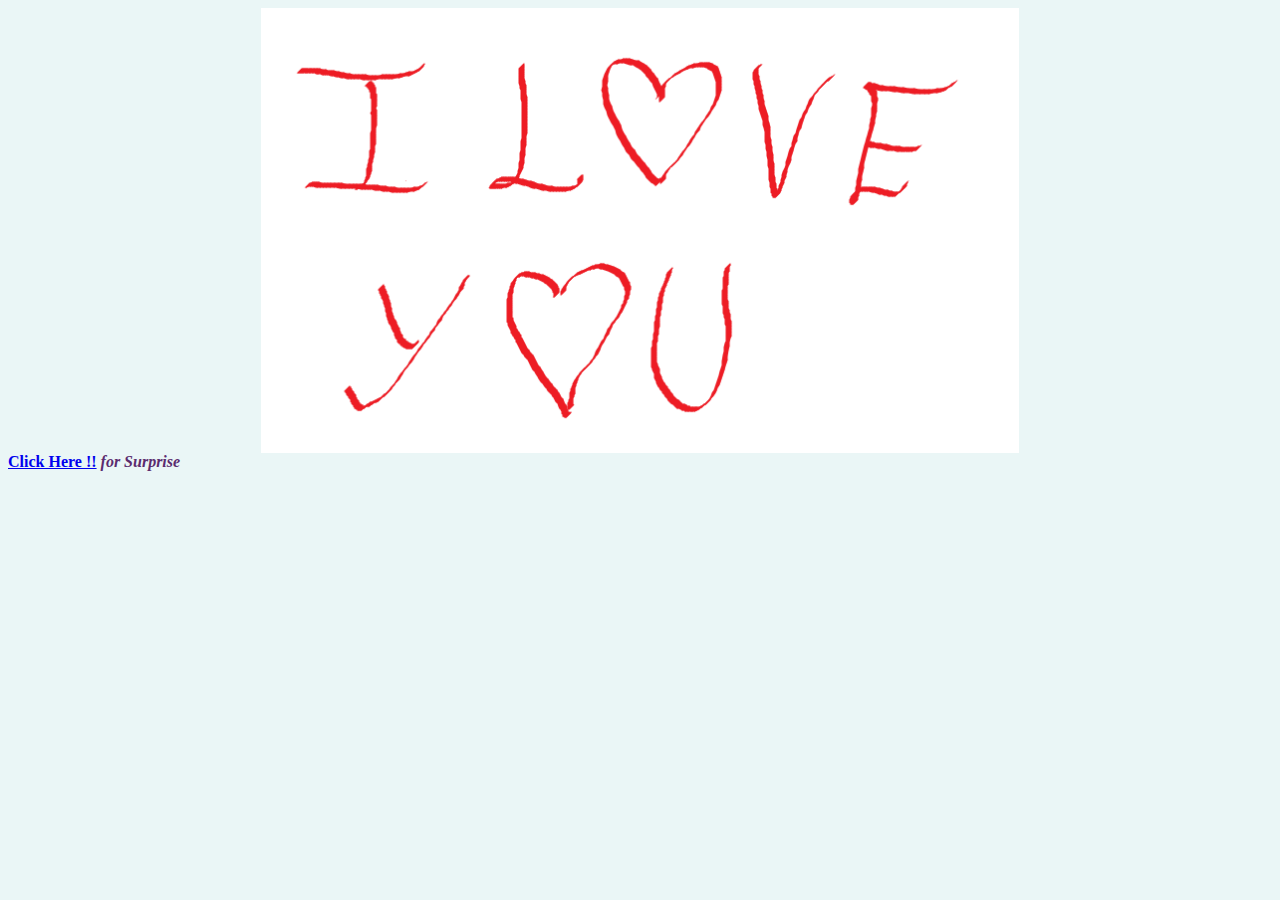
<file: index.html>
<!DOCTYPE html>
<html>
    <head>
        <meta charset="UTF-8">
        <title>Angel_in_heaven</title>
        <link rel="stylesheet" href="styles.css">
        <link rel="icon" href="D:\Gokul\New folder\favicon (2).ico">
    </head>
    <body>
        <div class="img">
            <img src="luv.png" alt="I love you">
        </div>
        <footer><a href="priya.html"><b> Click Here !!</b></a> <i> <strong> for Surprise</strong></i></footer>
    </body>
</html>
</file>
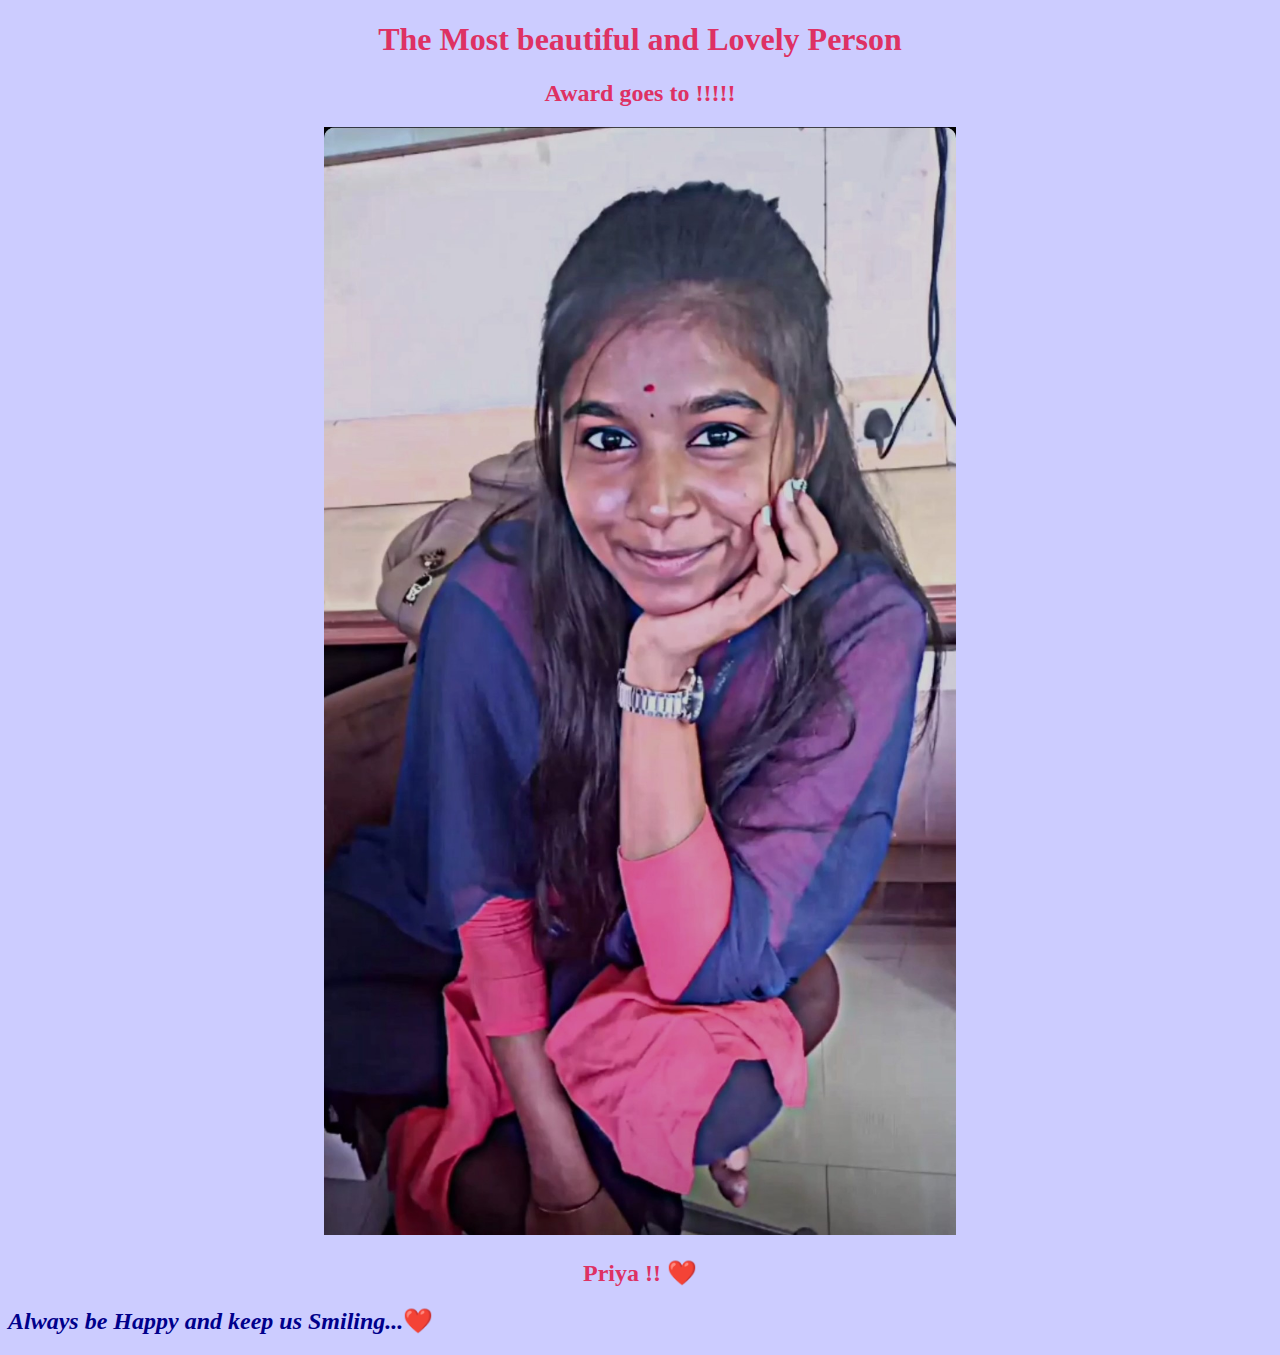
<file: priya.html>
<!DOCTYPE html>
<html>
    <head>
        <meta charset="UTF-8">
        <title>Angel_in_heaven</title>
        <link rel="stylesheet" href="styles2.css">
        <link rel="icon" href="D:\Gokul\New folder\favicon (2).ico">
    </head>
    <body>
        <div>
            <h1 class="text">The Most beautiful and Lovely Person</h1>
            <h2 class="text">Award goes to !!!!!</h2>
            <img src="pri.jpg" alt="I love you">
            <h2 class="text"> Priya !! ❤️ </h2>
        </div>
    </body>
    <footer>
        <h2 class="pro"><strong><em>Always be Happy and keep us Smiling...</em></strong>❤️</h2>
    </footer>
</html>
</file>
<file: styles.css>
body {
    background-color: #EAF6F6;
}
.img {
    display: flex;
    justify-content: center;
}
img{
    height: 50%;
    width: 60%;
}
footer {
    color: #5B2C6F;
}
</file>
<file: styles2.css>
body {
    background-color: #CCCCFF;
}
img{
    height: 60%;
    width: 50%;
}
div {
    display: block;
    text-align: center;
}
.text{
    color: #DE3163;
    font-family: cursive;
}
.pro {
    text-align: justify;
    color: darkblue;
    
}
</file>
